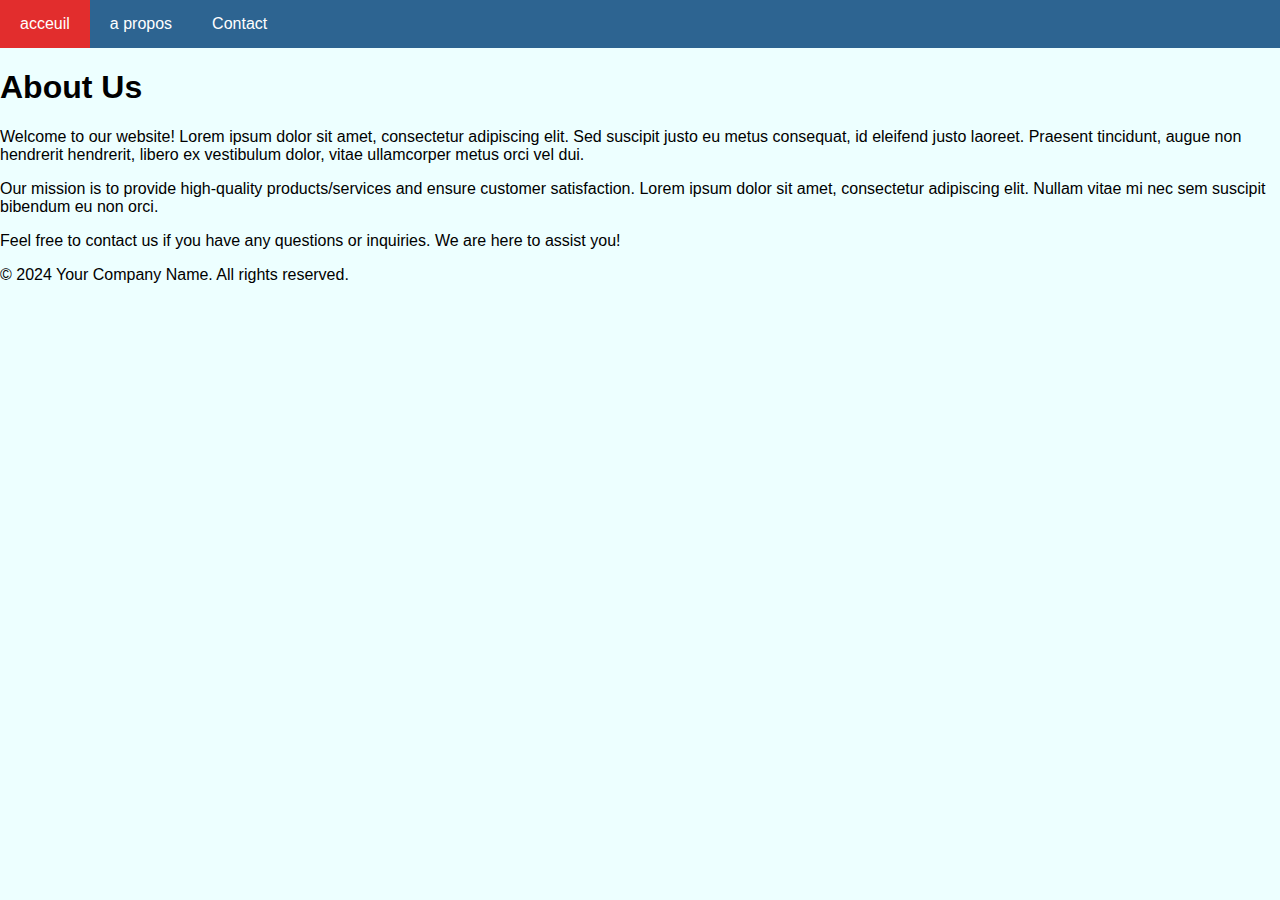
<file: apropos.html>
<!DOCTYPE html>
<html lang="en">
<head>
    <meta charset="UTF-8">
    <meta name="viewport" content="width=device-width, initial-scale=1.0">
    <title>About Us</title>
    <link rel="stylesheet" href="style.css"> <!-- Link to your custom stylesheet if needed -->
</head>
<body>
    <nav>
        <ul>
          <li><a href="index.html">acceuil</a></li>
          <li><a href="#">a propos</a></li>
          <li><a href="contact.html">Contact</a></li>
        </ul>
      </nav>
    <header>
        <h1>About Us</h1>
    </header>

    <section class="content">
        <p>Welcome to our website! Lorem ipsum dolor sit amet, consectetur adipiscing elit. Sed suscipit justo eu metus consequat, id eleifend justo laoreet. Praesent tincidunt, augue non hendrerit hendrerit, libero ex vestibulum dolor, vitae ullamcorper metus orci vel dui.</p>

        <p>Our mission is to provide high-quality products/services and ensure customer satisfaction. Lorem ipsum dolor sit amet, consectetur adipiscing elit. Nullam vitae mi nec sem suscipit bibendum eu non orci.</p>

        <p>Feel free to contact us if you have any questions or inquiries. We are here to assist you!</p>
    </section>

    <footer>
        <p>&copy; 2024 Your Company Name. All rights reserved.</p>
    </footer>

</body>
</html>
</file>
<file: style.css>
body{
    margin: 0;
    padding: 0;
    font-family: Arial, sans-serif;
    background-color: rgb(237, 255, 255);
  }
  
nav{
    background-color: #2d6491;
}
  
  ul {
    list-style: none;
    padding: 0;
    margin: 0;
    display: flex;
  }
  
  li {
    margin: 0;
  }
  
  a {
    display: block;
    padding: 15px 20px;
    text-decoration: none;
    color: #fff;
  }
  
  a:hover {
    background-color: #e22d2d;
  }
  #monh{
    text-align: center;
  }
.container {
    background-color: #fff;
    border-radius: 8px;
    box-shadow: 0 0 10px rgba(0, 0, 0, 0.1);
    overflow: hidden;
    max-width: 400px;
    width: 100%;
}

.contact-form {
    padding: 20px;
}

#contacth {
    text-align: center;
    color: #333;
}

label {
    display: block;
    margin-bottom: 8px;
}

input,
textarea {
    width: 100%;
    padding: 8px;
    margin-bottom: 16px;
    box-sizing: border-box;
}

button {
    background-color: #4CAF50;
    color: white;
    padding: 10px 15px;
    border: none;
    border-radius: 4px;
    cursor: pointer;
    width: 100%;
}

button:hover {
    background-color: #45a049;
}
</file>
